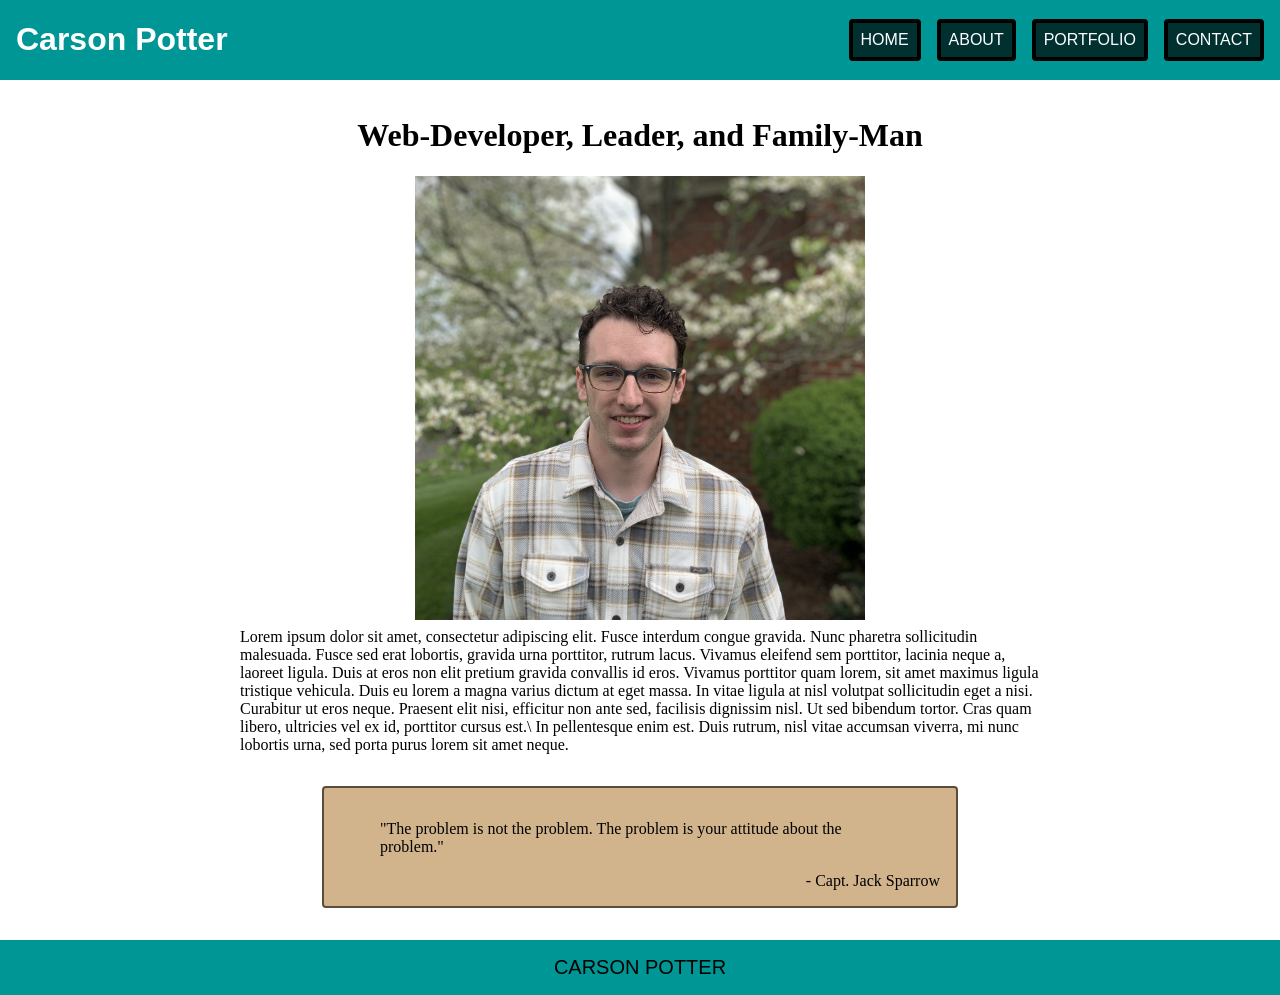
<file: index.html>
<html lang="en">
  <head>
    <meta charset="UTF-8" />
    <meta name="viewport" content="width=device-width, initial-scale=1.0" />
    <title>Carson Potter</title>
    <link rel="stylesheet" href="./Styles/navbar.css" />
    <link rel="stylesheet" href="./Styles/standard.css" />
  </head>
  <body>
    <header id="navbar">
      <h1>Carson Potter</h1>
      <nav>
        <a href="index.html">HOME</a>
        <a href="about.html">ABOUT</a>
        <a href="portfolio.html">PORTFOLIO</a>
        <a href="contact.html">CONTACT</a>
      </nav>
    </header>
    <main>
      <div class="frontPageCenter">
        <h1>Web-Developer, Leader, and Family-Man</h1>
      </div>
      <div class="frontPageCenter">
        <img src="./images/carsonflancrop.jpg" alt="CarsonPotter.img" />
        <p>
          Lorem ipsum dolor sit amet, consectetur adipiscing elit. Fusce
          interdum congue gravida. Nunc pharetra sollicitudin malesuada. Fusce
          sed erat lobortis, gravida urna porttitor, rutrum lacus. Vivamus
          eleifend sem porttitor, lacinia neque a, laoreet ligula. Duis at eros
          non elit pretium gravida convallis id eros. Vivamus porttitor quam
          lorem, sit amet maximus ligula tristique vehicula. Duis eu lorem a
          magna varius dictum at eget massa. In vitae ligula at nisl volutpat
          sollicitudin eget a nisi. Curabitur ut eros neque. Praesent elit nisi,
          efficitur non ante sed, facilisis dignissim nisl. Ut sed bibendum
          tortor. Cras quam libero, ultricies vel ex id, porttitor cursus est.\
          In pellentesque enim est. Duis rutrum, nisl vitae accumsan viverra, mi
          nunc lobortis urna, sed porta purus lorem sit amet neque.
        </p>
        <figure id="JackSparrow">
          <blockquote>
            "The problem is not the problem. The problem is your attitude about
            the problem."
          </blockquote>
          <figcaption id="JSsignature">- Capt. Jack Sparrow</figcaption>
        </figure>
      </div>
    </main>
    <footer>CARSON POTTER</footer>
  </body>
</html>
</file>
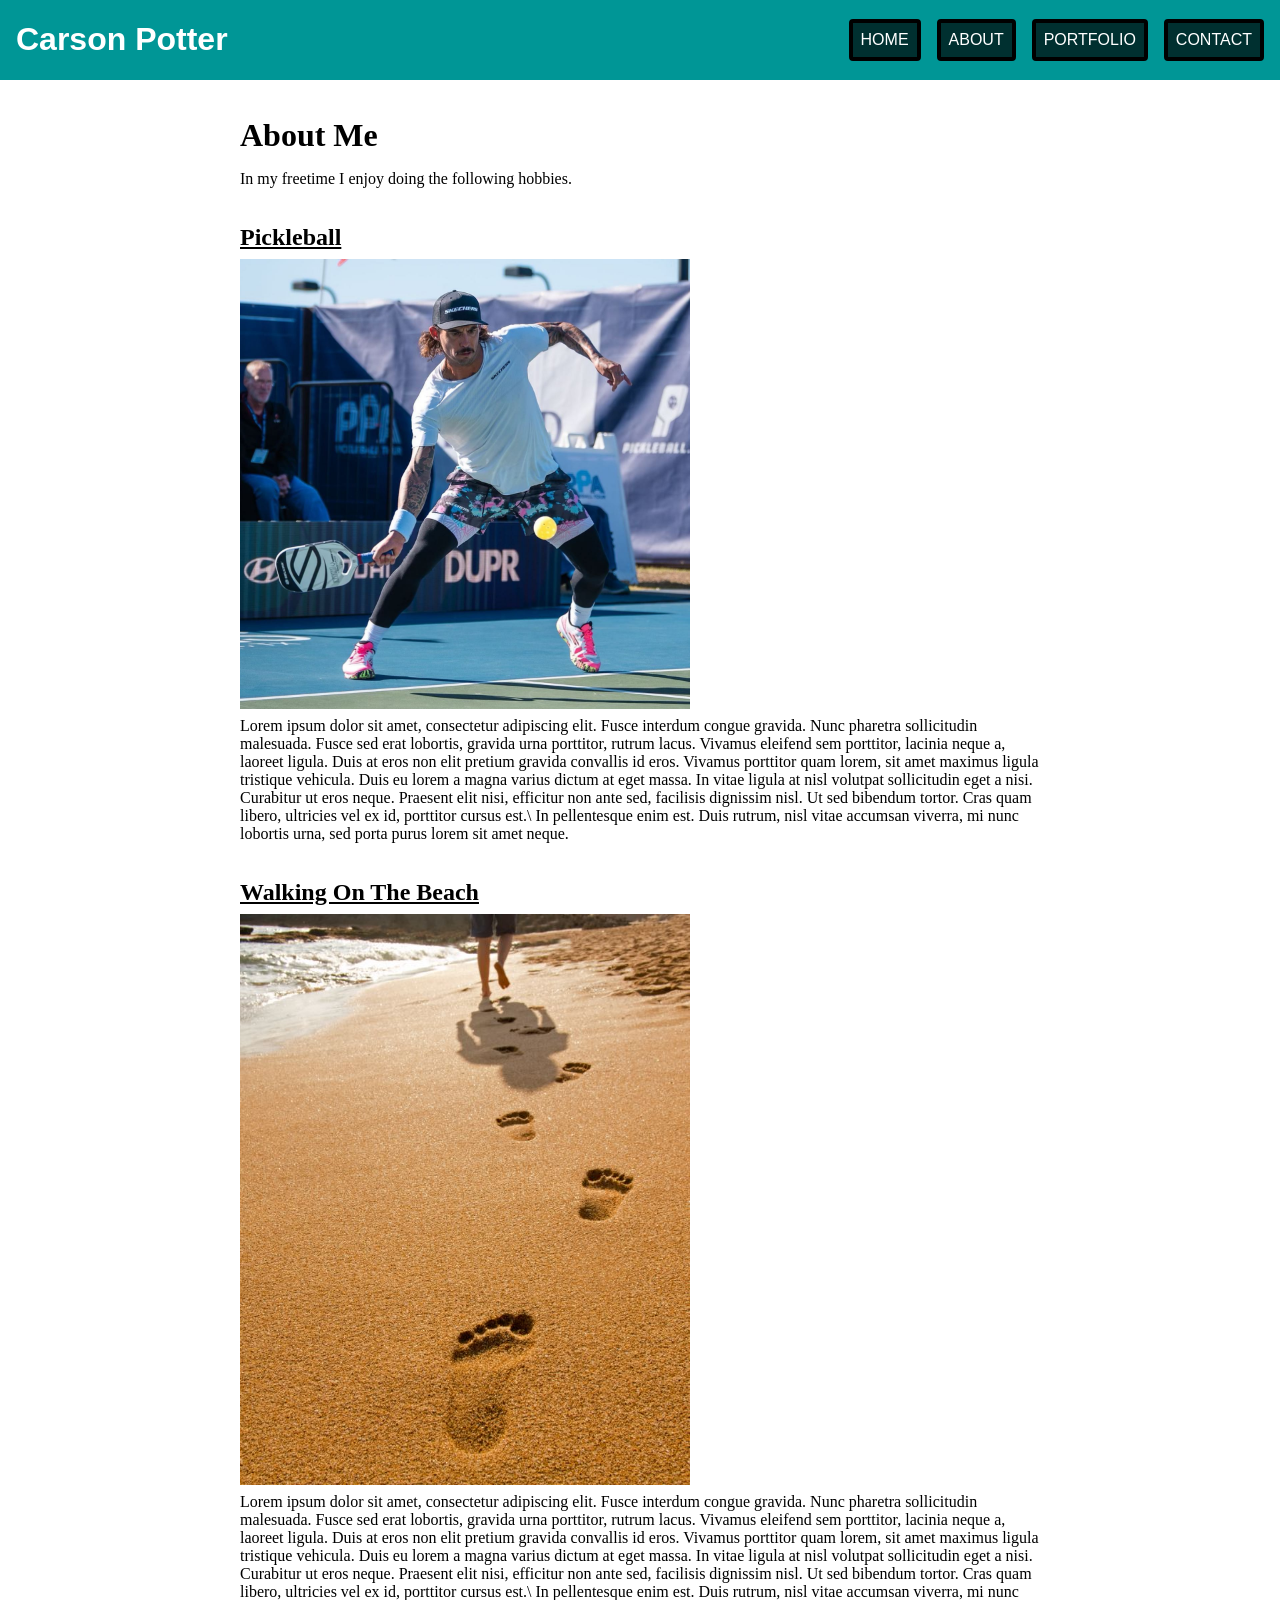
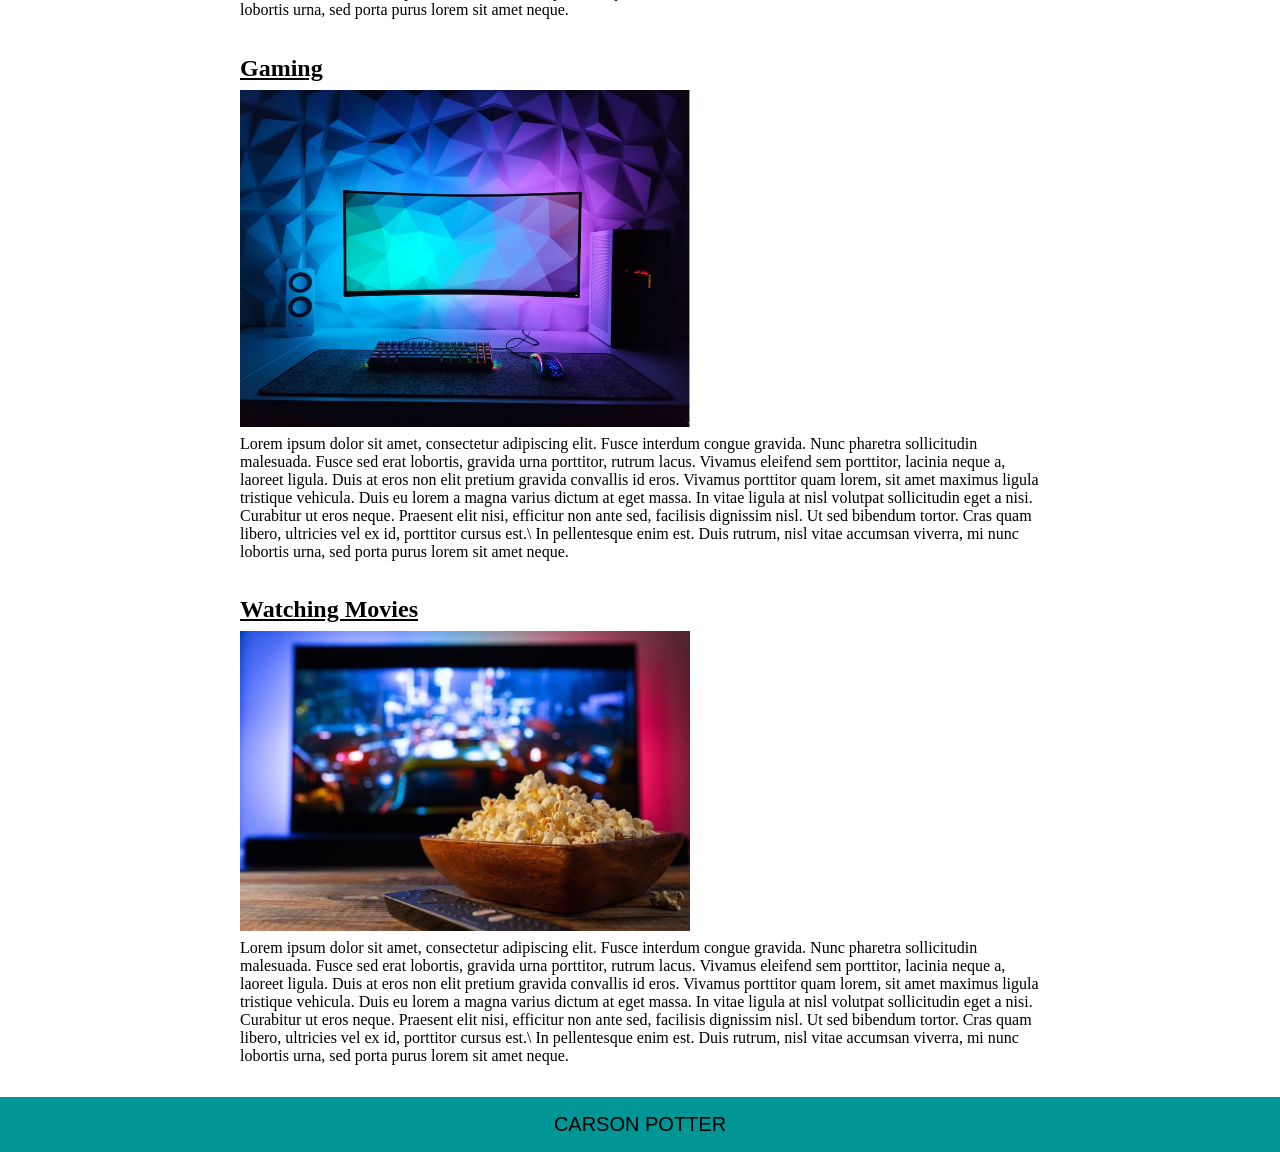
<file: about.html>
<html lang="en">
  <head>
    <meta charset="UTF-8" />
    <meta name="viewport" content="width=device-width, initial-scale=1.0" />
    <title>Carson Potter</title>
    <link rel="stylesheet" href="./Styles/navbar.css" />
    <link rel="stylesheet" href="./Styles/standard.css" />
  </head>
  <body>
    <header id="navbar">
      <h1>Carson Potter</h1>
      <nav>
        <a href="index.html">HOME</a>
        <a href="about.html">ABOUT</a>
        <a href="portfolio.html">PORTFOLIO</a>
        <a href="contact.html">CONTACT</a>
      </nav>
    </header>
    <main>
      <div id="containerInfo">
        <h1>About Me</h1>
        <p>In my freetime I enjoy doing the following hobbies.</p>
      </div>
      <div id="containerInfo">
        <h2>Pickleball</h2>
        <img src="./images/pickleball.jpg" alt="pickleball.img" />
        <p>
          Lorem ipsum dolor sit amet, consectetur adipiscing elit. Fusce
          interdum congue gravida. Nunc pharetra sollicitudin malesuada. Fusce
          sed erat lobortis, gravida urna porttitor, rutrum lacus. Vivamus
          eleifend sem porttitor, lacinia neque a, laoreet ligula. Duis at eros
          non elit pretium gravida convallis id eros. Vivamus porttitor quam
          lorem, sit amet maximus ligula tristique vehicula. Duis eu lorem a
          magna varius dictum at eget massa. In vitae ligula at nisl volutpat
          sollicitudin eget a nisi. Curabitur ut eros neque. Praesent elit nisi,
          efficitur non ante sed, facilisis dignissim nisl. Ut sed bibendum
          tortor. Cras quam libero, ultricies vel ex id, porttitor cursus est.\
          In pellentesque enim est. Duis rutrum, nisl vitae accumsan viverra, mi
          nunc lobortis urna, sed porta purus lorem sit amet neque.
        </p>
      </div>
      <div id="containerInfo">
        <h2>Walking On The Beach</h2>
        <img src="./images/Beach.jpg" alt="beach.img" />
        <p>
          Lorem ipsum dolor sit amet, consectetur adipiscing elit. Fusce
          interdum congue gravida. Nunc pharetra sollicitudin malesuada. Fusce
          sed erat lobortis, gravida urna porttitor, rutrum lacus. Vivamus
          eleifend sem porttitor, lacinia neque a, laoreet ligula. Duis at eros
          non elit pretium gravida convallis id eros. Vivamus porttitor quam
          lorem, sit amet maximus ligula tristique vehicula. Duis eu lorem a
          magna varius dictum at eget massa. In vitae ligula at nisl volutpat
          sollicitudin eget a nisi. Curabitur ut eros neque. Praesent elit nisi,
          efficitur non ante sed, facilisis dignissim nisl. Ut sed bibendum
          tortor. Cras quam libero, ultricies vel ex id, porttitor cursus est.\
          In pellentesque enim est. Duis rutrum, nisl vitae accumsan viverra, mi
          nunc lobortis urna, sed porta purus lorem sit amet neque.
        </p>
      </div>
      <div id="containerInfo">
        <h2>Gaming</h2>
        <img src="./images/Gaming.png" alt="gaming.img" />
        <p>
          Lorem ipsum dolor sit amet, consectetur adipiscing elit. Fusce
          interdum congue gravida. Nunc pharetra sollicitudin malesuada. Fusce
          sed erat lobortis, gravida urna porttitor, rutrum lacus. Vivamus
          eleifend sem porttitor, lacinia neque a, laoreet ligula. Duis at eros
          non elit pretium gravida convallis id eros. Vivamus porttitor quam
          lorem, sit amet maximus ligula tristique vehicula. Duis eu lorem a
          magna varius dictum at eget massa. In vitae ligula at nisl volutpat
          sollicitudin eget a nisi. Curabitur ut eros neque. Praesent elit nisi,
          efficitur non ante sed, facilisis dignissim nisl. Ut sed bibendum
          tortor. Cras quam libero, ultricies vel ex id, porttitor cursus est.\
          In pellentesque enim est. Duis rutrum, nisl vitae accumsan viverra, mi
          nunc lobortis urna, sed porta purus lorem sit amet neque.
        </p>
      </div>
      <div id="containerInfo">
        <h2>Watching Movies</h2>
        <img src="./images/Movie.jpg" alt="movie.img" />
        <p>
          Lorem ipsum dolor sit amet, consectetur adipiscing elit. Fusce
          interdum congue gravida. Nunc pharetra sollicitudin malesuada. Fusce
          sed erat lobortis, gravida urna porttitor, rutrum lacus. Vivamus
          eleifend sem porttitor, lacinia neque a, laoreet ligula. Duis at eros
          non elit pretium gravida convallis id eros. Vivamus porttitor quam
          lorem, sit amet maximus ligula tristique vehicula. Duis eu lorem a
          magna varius dictum at eget massa. In vitae ligula at nisl volutpat
          sollicitudin eget a nisi. Curabitur ut eros neque. Praesent elit nisi,
          efficitur non ante sed, facilisis dignissim nisl. Ut sed bibendum
          tortor. Cras quam libero, ultricies vel ex id, porttitor cursus est.\
          In pellentesque enim est. Duis rutrum, nisl vitae accumsan viverra, mi
          nunc lobortis urna, sed porta purus lorem sit amet neque.
        </p>
      </div>
    </main>
    <footer>CARSON POTTER</footer>
  </body>
</html>
</file>
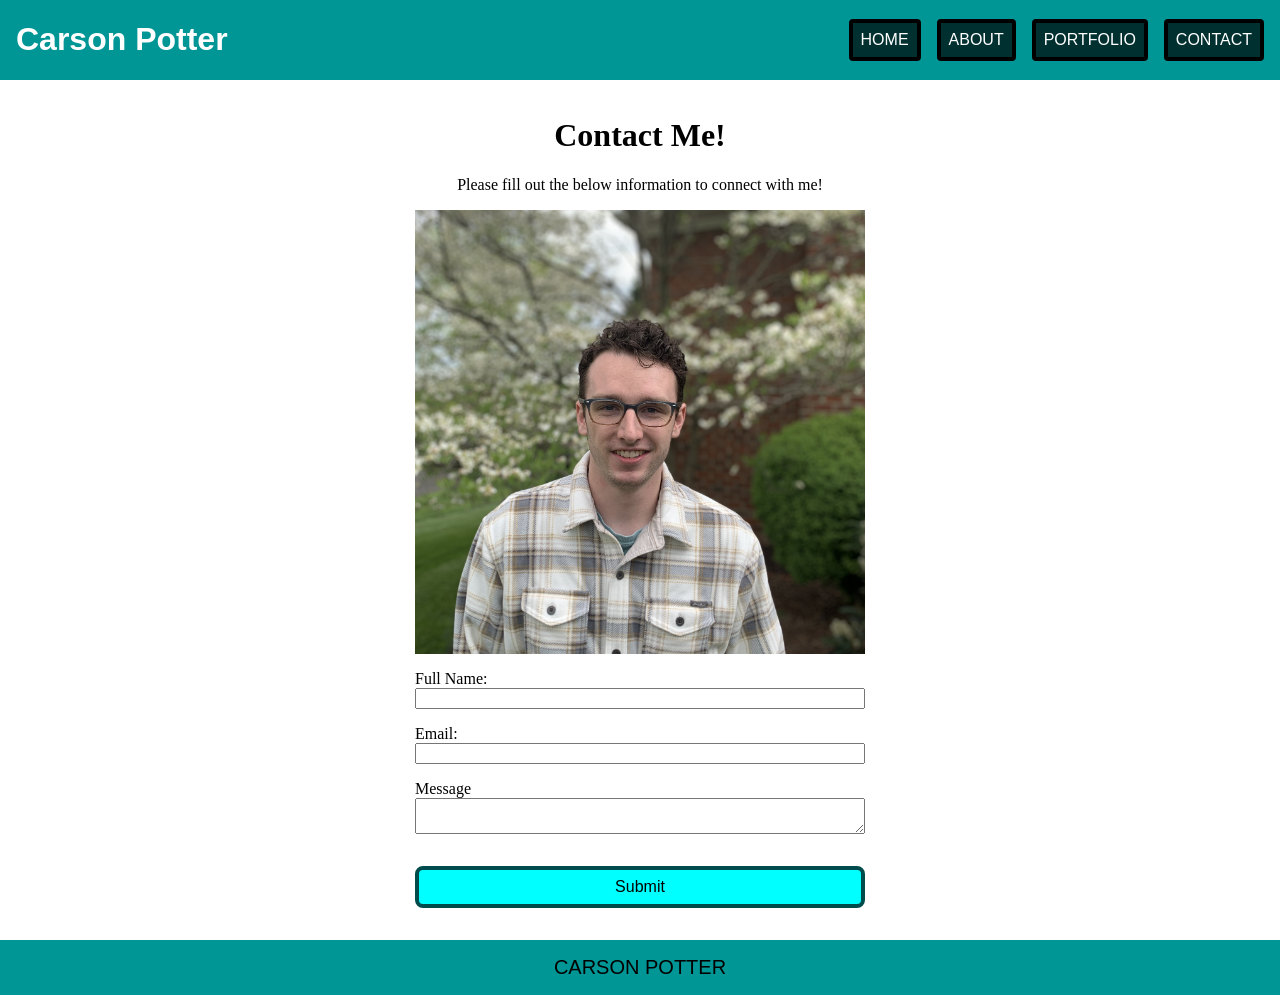
<file: contact.html>
<html lang="en">
  <head>
    <meta charset="UTF-8" />
    <meta name="viewport" content="width=device-width, initial-scale=1.0" />
    <title>Carson Potter</title>
    <link rel="stylesheet" href="./Styles/navbar.css" />
    <link rel="stylesheet" href="./Styles/standard.css" />
  </head>
  <body>
    <header id="navbar">
      <h1>Carson Potter</h1>
      <nav>
        <a href="index.html">HOME</a>
        <a href="about.html">ABOUT</a>
        <a href="portfolio.html">PORTFOLIO</a>
        <a href="contact.html">CONTACT</a>
      </nav>
    </header>
    <main>
      <div id="contactInfo">
        <div id="contactHead">
          <h1>Contact Me!</h1>
          <p>Please fill out the below information to connect with me!</p>
        </div>
        <img
          id="contactIMG"
          src="./images/carsonflancrop.jpg"
          alt="CarsonPotter.img"
        />
        <form>
          <div>
            <label for="full-name">Full Name:</label>
            <input type="text" id="full-name" name="fullName" required />
          </div>
          <div>
            <label for="email">Email:</label>
            <input type="email" id="email" name="user-email" required />
          </div>
          <div>
            <label for="message">Message</label>
            <textarea
              type="text"
              id="message"
              name="user-message"
              rows="2"
            ></textarea>
          </div>
          <div>
            <button id="submit" type="submit">Submit</button>
          </div>
        </form>
      </div>
    </main>
    <footer>CARSON POTTER</footer>
  </body>
</html>
</file>
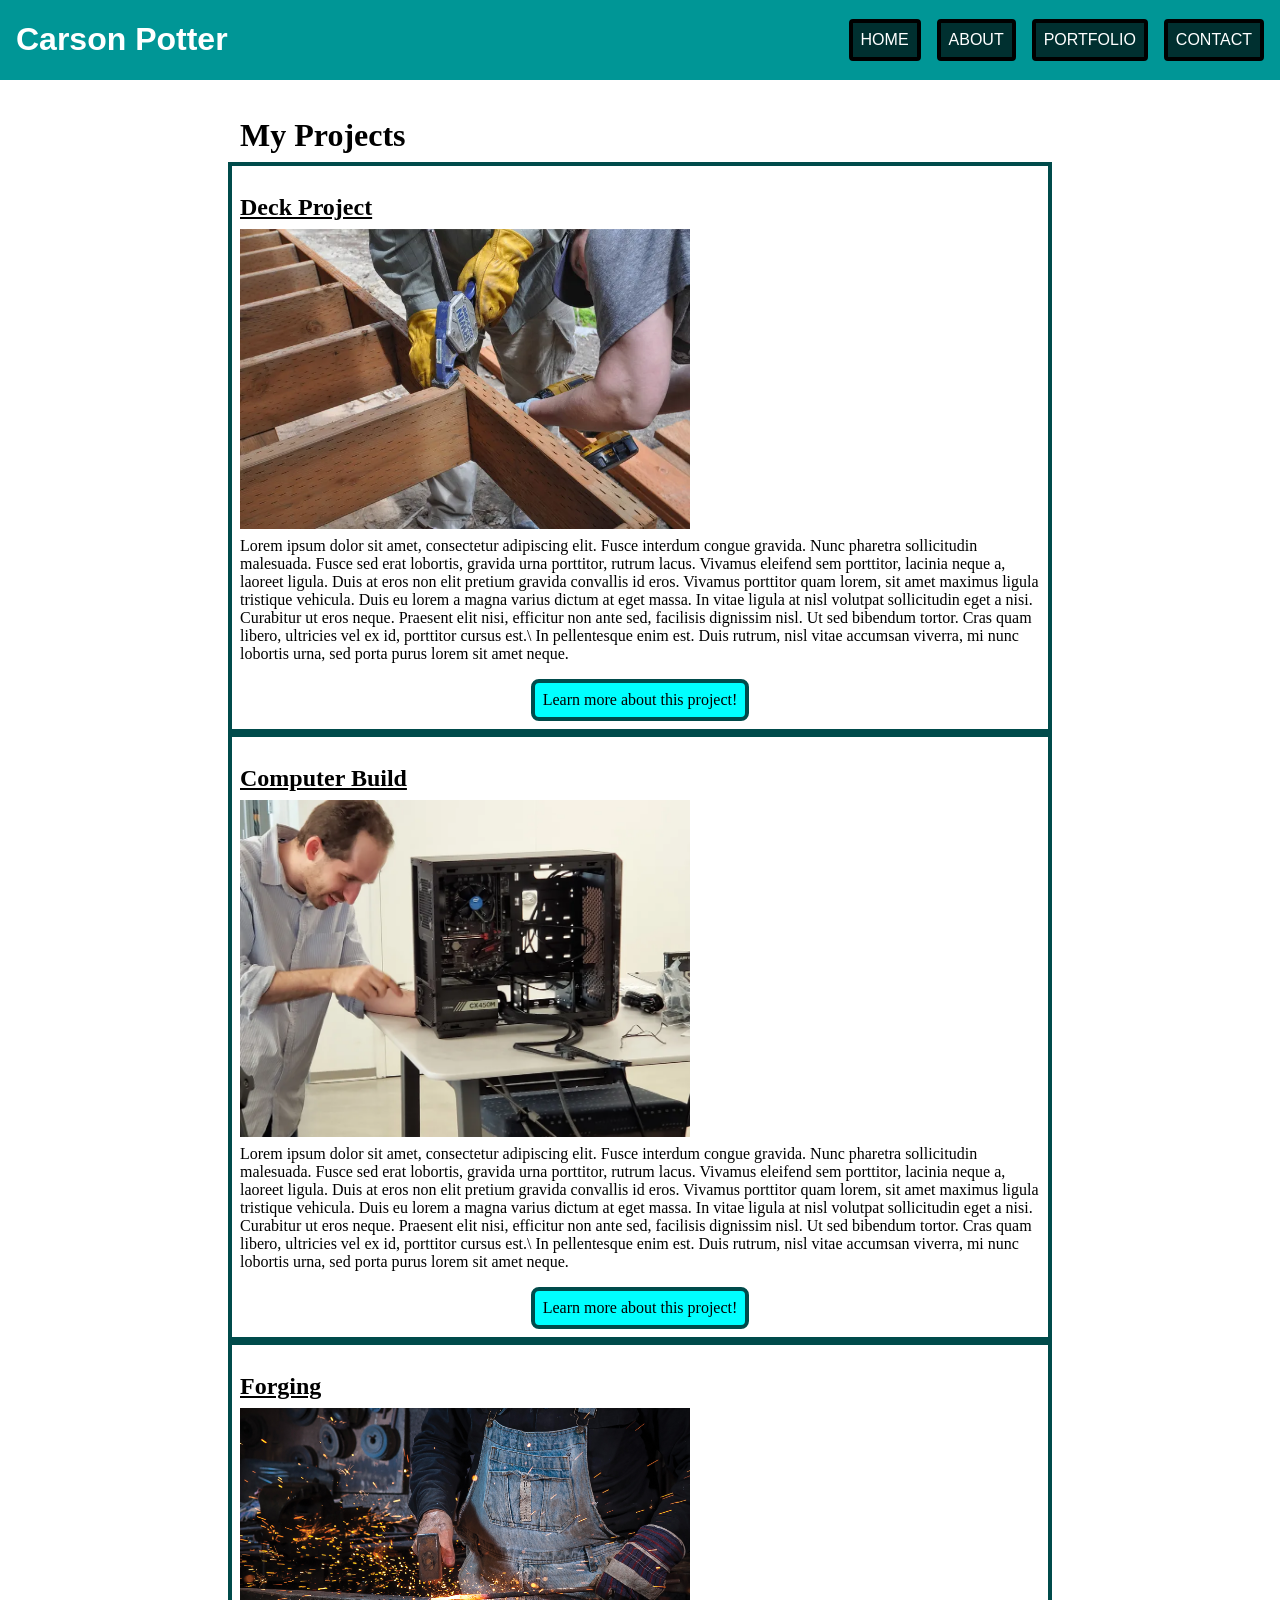
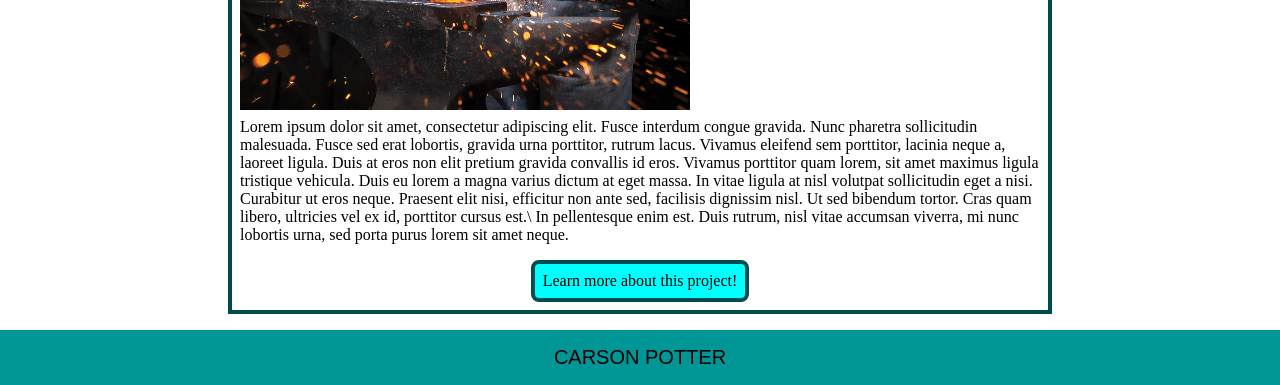
<file: portfolio.html>
<html lang="en">
  <head>
    <meta charset="UTF-8" />
    <meta name="viewport" content="width=device-width, initial-scale=1.0" />
    <title>Carson Potter</title>
    <link rel="stylesheet" href="./Styles/navbar.css" />
    <link rel="stylesheet" href="./Styles/standard.css" />
  </head>
  <body>
    <header id="navbar">
      <h1>Carson Potter</h1>
      <nav>
        <a href="index.html">HOME</a>
        <a href="about.html">ABOUT</a>
        <a href="portfolio.html">PORTFOLIO</a>
        <a href="contact.html">CONTACT</a>
      </nav>
    </header>
    <main>
      <div id="containerInfo">
        <h1>My Projects</h1>
      </div>
      <section class="projectInfo">
        <div id="containerInfo">
          <h2>Deck Project</h2>
          <img src="./images/Deck.webp" alt="deck.img" />
          <p>
            Lorem ipsum dolor sit amet, consectetur adipiscing elit. Fusce
            interdum congue gravida. Nunc pharetra sollicitudin malesuada. Fusce
            sed erat lobortis, gravida urna porttitor, rutrum lacus. Vivamus
            eleifend sem porttitor, lacinia neque a, laoreet ligula. Duis at
            eros non elit pretium gravida convallis id eros. Vivamus porttitor
            quam lorem, sit amet maximus ligula tristique vehicula. Duis eu
            lorem a magna varius dictum at eget massa. In vitae ligula at nisl
            volutpat sollicitudin eget a nisi. Curabitur ut eros neque. Praesent
            elit nisi, efficitur non ante sed, facilisis dignissim nisl. Ut sed
            bibendum tortor. Cras quam libero, ultricies vel ex id, porttitor
            cursus est.\ In pellentesque enim est. Duis rutrum, nisl vitae
            accumsan viverra, mi nunc lobortis urna, sed porta purus lorem sit
            amet neque.
          </p>
          <a class="projectLink" href="#">Learn more about this project!</a>
        </div>
      </section>
      <section class="projectInfo">
        <div id="containerInfo">
          <h2>Computer Build</h2>
          <img src="./images/ComputerBuild.webp" alt="computerbuild.img" />
          <p>
            Lorem ipsum dolor sit amet, consectetur adipiscing elit. Fusce
            interdum congue gravida. Nunc pharetra sollicitudin malesuada. Fusce
            sed erat lobortis, gravida urna porttitor, rutrum lacus. Vivamus
            eleifend sem porttitor, lacinia neque a, laoreet ligula. Duis at
            eros non elit pretium gravida convallis id eros. Vivamus porttitor
            quam lorem, sit amet maximus ligula tristique vehicula. Duis eu
            lorem a magna varius dictum at eget massa. In vitae ligula at nisl
            volutpat sollicitudin eget a nisi. Curabitur ut eros neque. Praesent
            elit nisi, efficitur non ante sed, facilisis dignissim nisl. Ut sed
            bibendum tortor. Cras quam libero, ultricies vel ex id, porttitor
            cursus est.\ In pellentesque enim est. Duis rutrum, nisl vitae
            accumsan viverra, mi nunc lobortis urna, sed porta purus lorem sit
            amet neque.
          </p>
          <a class="projectLink" href="#">Learn more about this project!</a>
        </div>
      </section>
      <section class="projectInfo">
        <div id="containerInfo">
          <h2>Forging</h2>
          <img src="./images/forging.jpg" alt="forging.img" />
          <p>
            Lorem ipsum dolor sit amet, consectetur adipiscing elit. Fusce
            interdum congue gravida. Nunc pharetra sollicitudin malesuada. Fusce
            sed erat lobortis, gravida urna porttitor, rutrum lacus. Vivamus
            eleifend sem porttitor, lacinia neque a, laoreet ligula. Duis at
            eros non elit pretium gravida convallis id eros. Vivamus porttitor
            quam lorem, sit amet maximus ligula tristique vehicula. Duis eu
            lorem a magna varius dictum at eget massa. In vitae ligula at nisl
            volutpat sollicitudin eget a nisi. Curabitur ut eros neque. Praesent
            elit nisi, efficitur non ante sed, facilisis dignissim nisl. Ut sed
            bibendum tortor. Cras quam libero, ultricies vel ex id, porttitor
            cursus est.\ In pellentesque enim est. Duis rutrum, nisl vitae
            accumsan viverra, mi nunc lobortis urna, sed porta purus lorem sit
            amet neque.
          </p>
          <a class="projectLink" href="#">Learn more about this project!</a>
        </div>
      </section>
    </main>
    <footer>CARSON POTTER</footer>
  </body>
</html>
</file>
<file: Styles/navbar.css>
#navbar {
  display: flex;
  justify-content: space-between;
  align-items: center;
  background-color: rgb(0, 150, 150);
  color: white;
  font-family:
    "Trebuchet MS", "Lucida Sans Unicode", "Lucida Grande", "Lucida Sans",
    Arial, sans-serif;
  margin-bottom: 1rem;
}

nav {
  display: flex;
  justify-content: center;
  gap: 1rem;
}

nav > a {
  align-self: center;
  text-decoration: none;
  color: white;
  font-family:
    "Trebuchet MS", "Lucida Sans Unicode", "Lucida Grande", "Lucida Sans",
    Arial, sans-serif;
  background-color: rgb(0, 48, 48);
  border: 0.25rem solid black;
  border-radius: 0.25rem;
  padding: 0.5rem;
  transition: 0.25s;
}

nav > a:hover {
  background-color: rgb(0, 100, 100);
}

@media (width <= 600px) {
  #navbar {
    flex-direction: column;
    align-items: center;
  }
}

@media (width >= 600px) {
  #navbar h1 {
    margin-left: 1rem;
  }

  nav {
    margin-right: 1rem;
  }
}
</file>
<file: Styles/standard.css>
body {
  margin: 0;
}

main {
  display: flex;
  flex-direction: column;
  align-items: center;
}

#containerInfo {
  width: 100ch;
  display: flex;
  flex-direction: column;
  align-items: baseline;
}

#contactInfo {
  width: 100ch;
  display: flex;
  flex-direction: column;
  align-items: center;
}

.frontPageCenter {
  width: 100ch;
  display: flex;
  flex-direction: column;
  align-items: center;
}

.projectInfo {
  border: solid rgb(0, 75, 75) 0.25rem;
  padding: 0.5rem;
}

.projectLink {
  margin: auto;
  color: black;
  text-decoration: none;
  border: 0.25rem solid rgb(0, 75, 75);
  border-radius: 0.5rem;
  padding: 0.5rem;
  background-color: aqua;
  transition: 0.25s;
}

.projectLink:hover {
  background-color: rgb(0, 150, 150);
}

#containerInfo > h1 {
  margin-bottom: 0.5rem;
}

h2 {
  text-decoration: underline;
  margin-bottom: 0.5rem;
}

p {
  margin-top: 0.5rem;
}

img {
  width: 50dvh;
  height: auto;
}

#JackSparrow {
  background-color: tan;
  padding: 1rem;
  width: 75%;
  border: 2px solid rgb(90, 77, 59);
  border-radius: 0.25rem;
}

#JSsignature {
  text-align: right;
}

footer {
  margin: 1rem 0 0 0;
  background-color: rgb(0, 150, 150);
  padding: 1rem;
  text-align: center;
  color: black;
  font-family:
    "Trebuchet MS", "Lucida Sans Unicode", "Lucida Grande", "Lucida Sans",
    Arial, sans-serif;
  font-size: 1.25rem;
}

#contactHead {
  text-align: center;
}

#contactIMG {
  width: 50dvh;
  height: auto;
}

form > div {
  display: flex;
  width: 50dvh;
  flex-direction: column;
  padding-top: 1rem;
}

#submit {
  margin-top: 1rem;
  font-size: 1rem;
  padding: 0.5rem 1rem;
  width: 100%;
  background-color: aqua;
  border: 0.25rem solid rgb(0, 75, 75);
  border-radius: 0.5rem;
  transition: 0.25s;
  align-self: center;
}

#submit:hover {
  background-color: rgb(0, 125, 125);
  color: white;
  cursor: pointer;
}

@media (width <= 600px) {
  img {
    max-width: 100%;
    height: auto;
  }

  .frontPageCenter {
    width: 75dvw;
  }

  #JackSparrow {
    width: 75dvw;
  }

  #containerInfo {
    width: 75dvw;
  }

  #contactInfo {
    width: 75dvw;
  }

  form > div {
    width: 100dvw;
  }

  #submit {
    width: 100dvw;
  }
}
</file>
